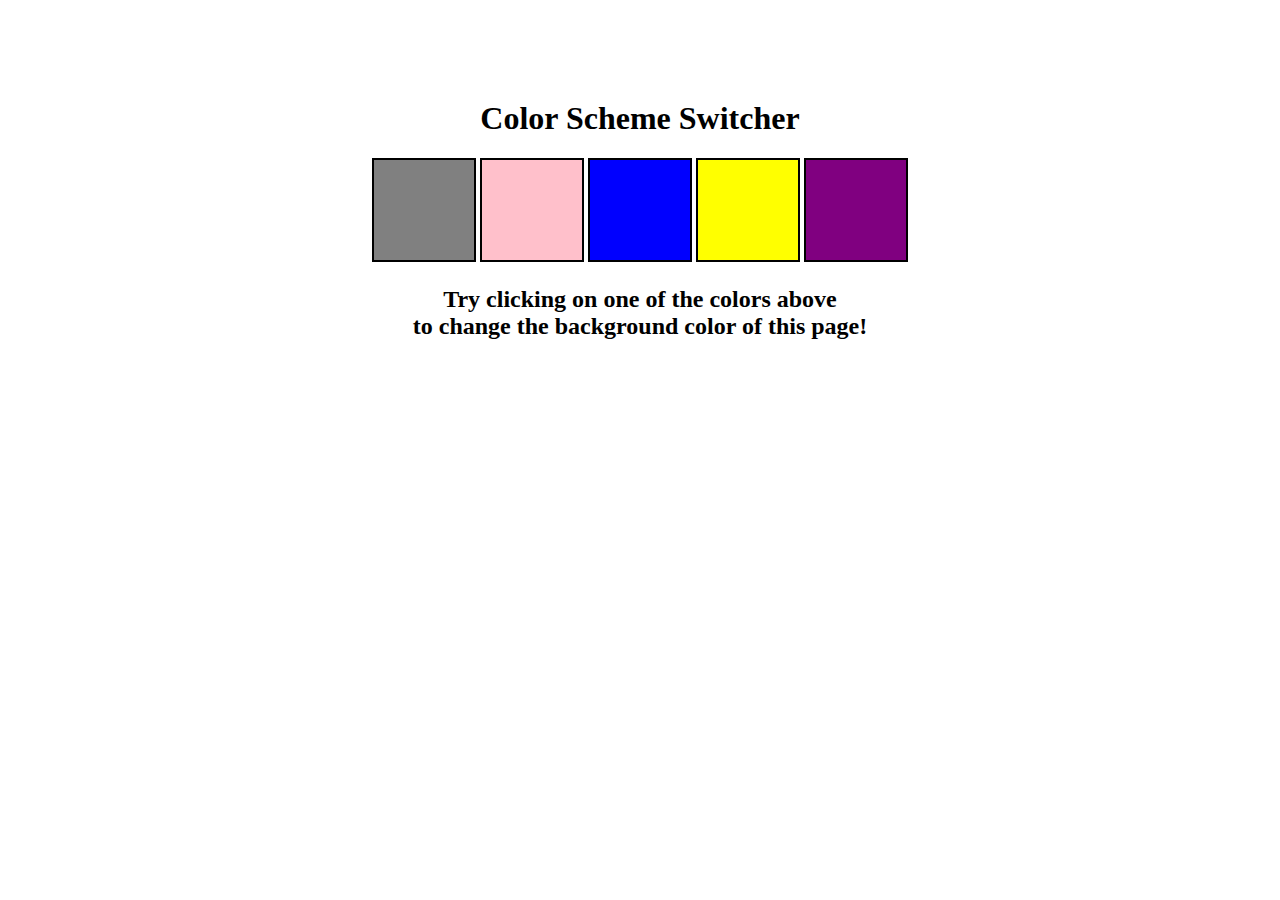
<file: DOM/1-color_changer/index.html>
<!DOCTYPE html>
<html lang="en">
  <head>
    <meta charset="UTF-8" />
    <meta name="viewport" content="width=device-width, initial-scale=1.0" />
    <meta http-equiv="X-UA-Compatible" content="ie=edge" />
    <link rel="stylesheet" href="style.css" />
    <title>JavaScript Background Color Switcher</title>
  </head>
  <body>
    <!-- <nav>
      <a href="/" aria-current="page">Home</a>
      <a target="_blank" href="https://www.youtube.com/@chaiaurcode"
        >Youtube channel</a
      >
    </nav> -->
    <div class="canvas">
      <!-- <a
        style="
          background-color: #fff;
          padding: 10px 30px;
          border-radius: 8px;
          color: #212121;
          text-decoration: none;
          border: 2px solid #212121;
        "
        href="../index.html"
        >Back to Home Page</a
      > -->
      <h1 id="title">Color Scheme Switcher</h1>
      <span class="button" id="grey"></span>
      <span class="button" id="pink"></span>
      <span class="button" id="blue"></span>
      <span class="button" id="yellow"></span>
      <span class="button" id="purple"></span>
      <h2>
        Try clicking on one of the colors above
        <span>to change the background color of this page!</span>
      </h2>
    </div>
    <script src="script.js"></script>
  </body>
</html>
</file>
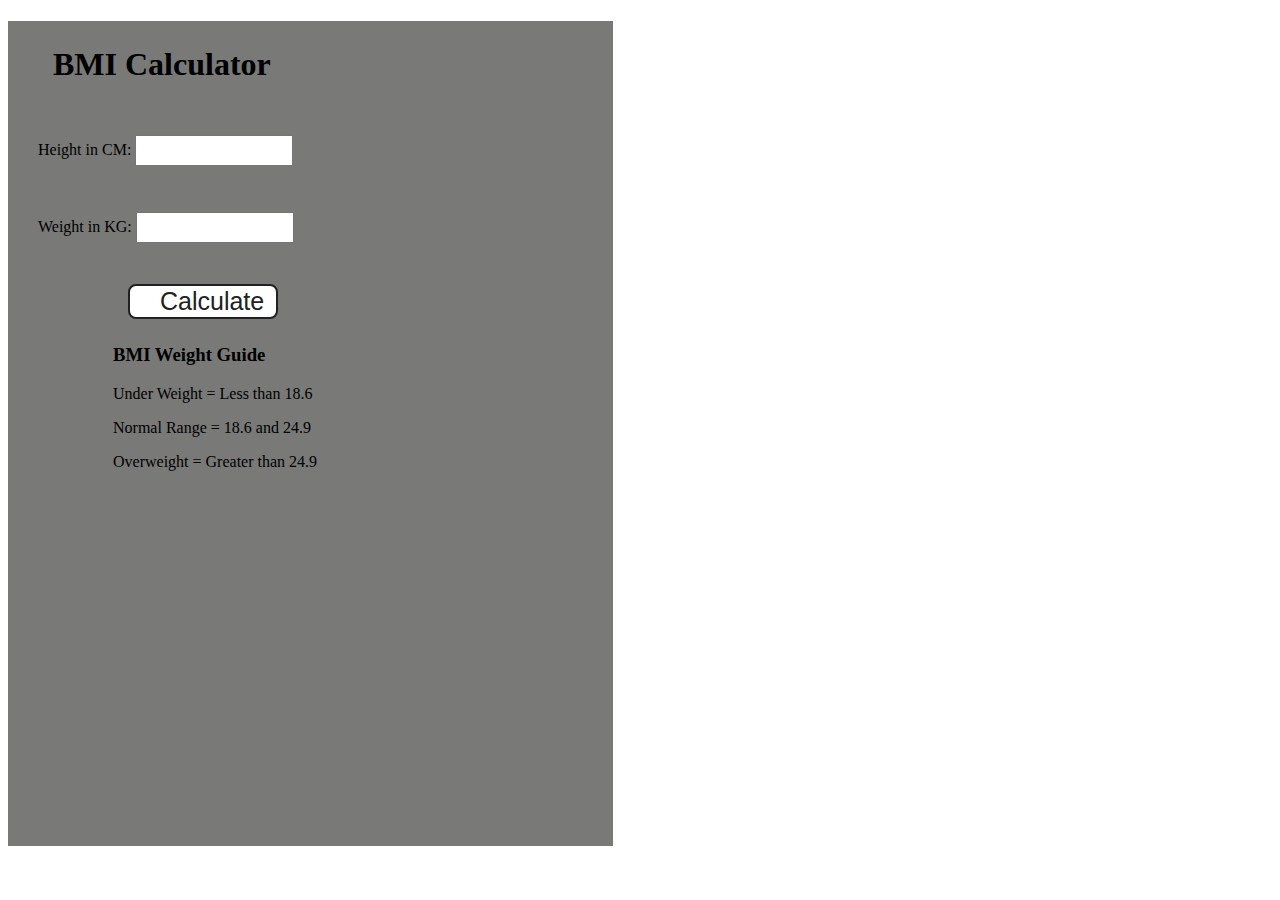
<file: DOM/2-BMICalculator/index.html>
<!DOCTYPE html>
<html lang="en">
<head>
    <meta charset="UTF-8" />
    <meta name="viewport" content="width=device-width, initial-scale=1.0" />
    <meta http-equiv="X-UA-Compatible" content="ie=edge" />
    <link rel="stylesheet" href="style.css" />
    <title>BMI Calculator</title>
</head>
<body>
    <div class="container">
        <h1>BMI Calculator</h1>
        <form>
        <p><label>Height in CM: </label><input type="text" id="height" /></p>
        <p><label>Weight in KG: </label><input type="text" id="weight" /></p>
        <button>Calculate</button>
        <div id="results"></div>
        <div id="weight-guide">
        <h3>BMI Weight Guide</h3>
        <p>Under Weight = Less than 18.6</p>
        <p>Normal Range = 18.6 and 24.9</p>
        <p>Overweight = Greater than 24.9</p>
        </div>
       </form>
</div>
</body>
<script src="script.js"></script>
</html>
</file>
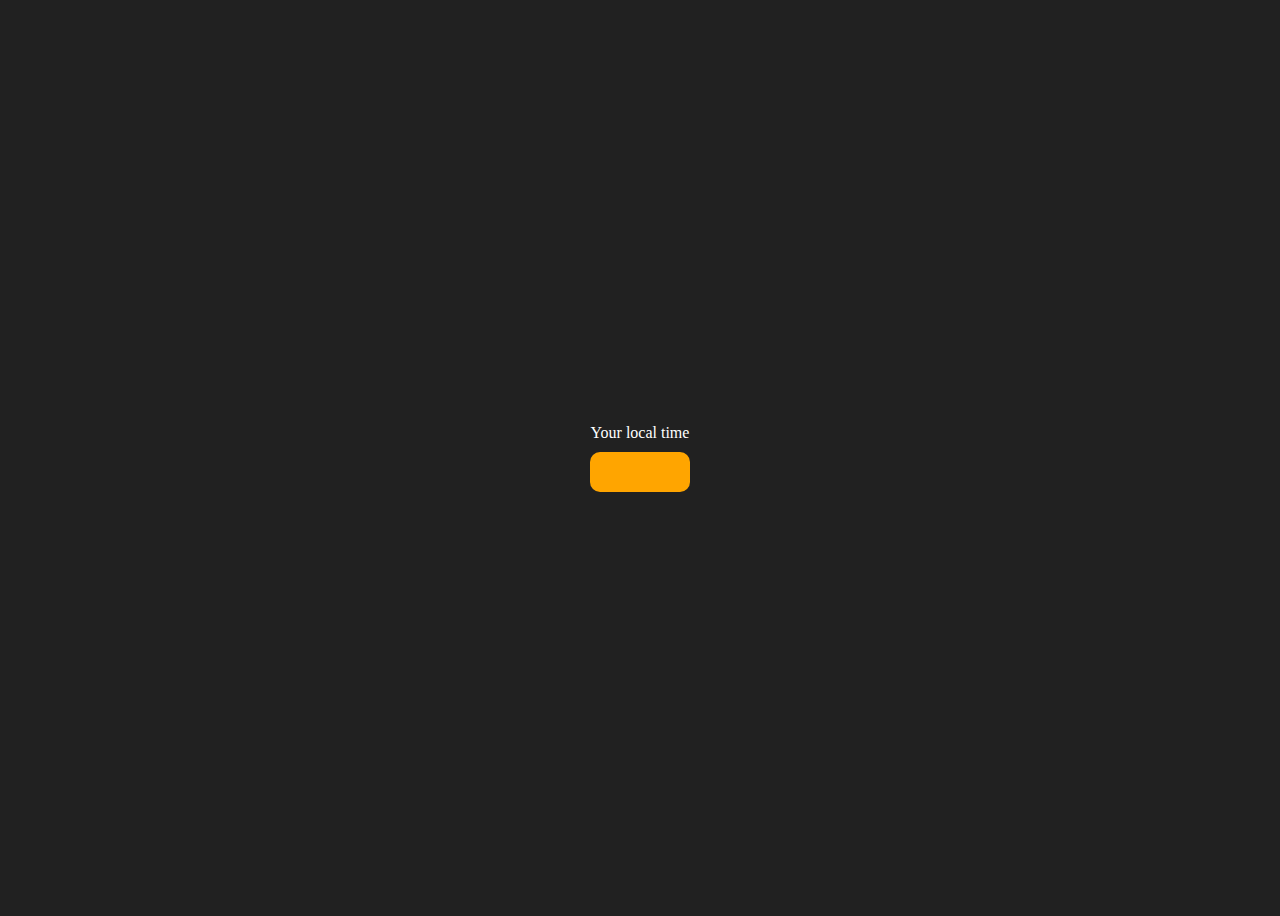
<file: DOM/3-Digital Clock/index.html>
<!DOCTYPE html>
<html lang="en">
  <head>
    <meta charset="UTF-8" />
    <meta name="viewport" content="width=device-width, initial-scale=1.0" />
    <meta http-equiv="X-UA-Compatible" content="ie=edge" />
    <title>Your Local Time</title>
    <style>
      body {
        background-color: #212121;
        color: #fff;
      }
      .center {
        display: flex;
        height: 100vh;
        justify-content: center;
        align-items: center;
        flex-direction: column;
      }
      #clock {
        font-size: 40px;
        background-color: orange;
        padding: 20px 50px;
        margin-top: 10px;
        border-radius: 10px;
      }
    </style>
  </head>
  <body>
    <div class="center">
      <div id="banner"><span>Your local time</span></div>
      <div id="clock"></div>
    </div>
    <script src="script.js"></script>
  </body>
</html>
</file>
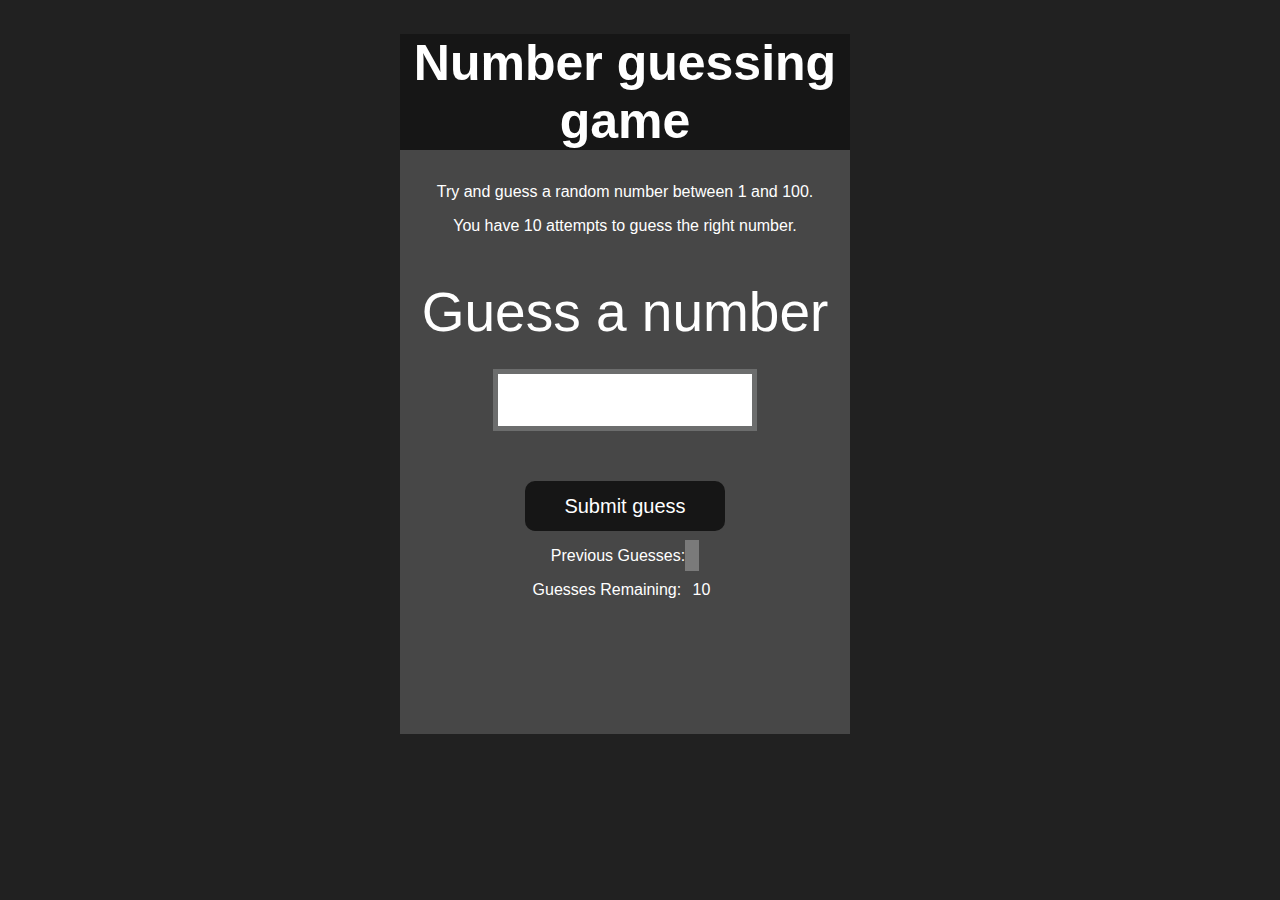
<file: DOM/4-GuessTheNumber/index.html>
<!DOCTYPE html>
<html lang="en">
<head>
    <meta charset="UTF-8">
    <meta name="viewport" content="width=device-width, initial-scale=1.0">
    <meta http-equiv="X-UA-Compatible" content="ie=edge">
    <title>Number Guessing Game</title>
    <link rel="stylesheet" href="style.css">
</head>
<body style="background-color:#212121; color:#fff;">
    
    <div id="wrapper">
      <h1>Number guessing game</h1>
    <p>Try and guess a random number between 1 and 100.</p>
    <p>You have 10 attempts to guess the right number.</p>
    </br>
        <form class="form">
            <label2 for="guessField" id="guess">Guess a number</label>
            <input type="text" id="guessField" class="guessField">
            <input type="submit" id="subt" value="Submit guess" class="guessSubmit">
        </form>

        <div class="resultParas">
            <p >Previous Guesses: <span class="guesses"></span></p>
            <p >Guesses Remaining: <span class="lastResult">10</span></p>
            <p class="lowOrHi"></p>
        </div>
    </div>
    <script src="script.js"></script>
</body>
</html>
</file>
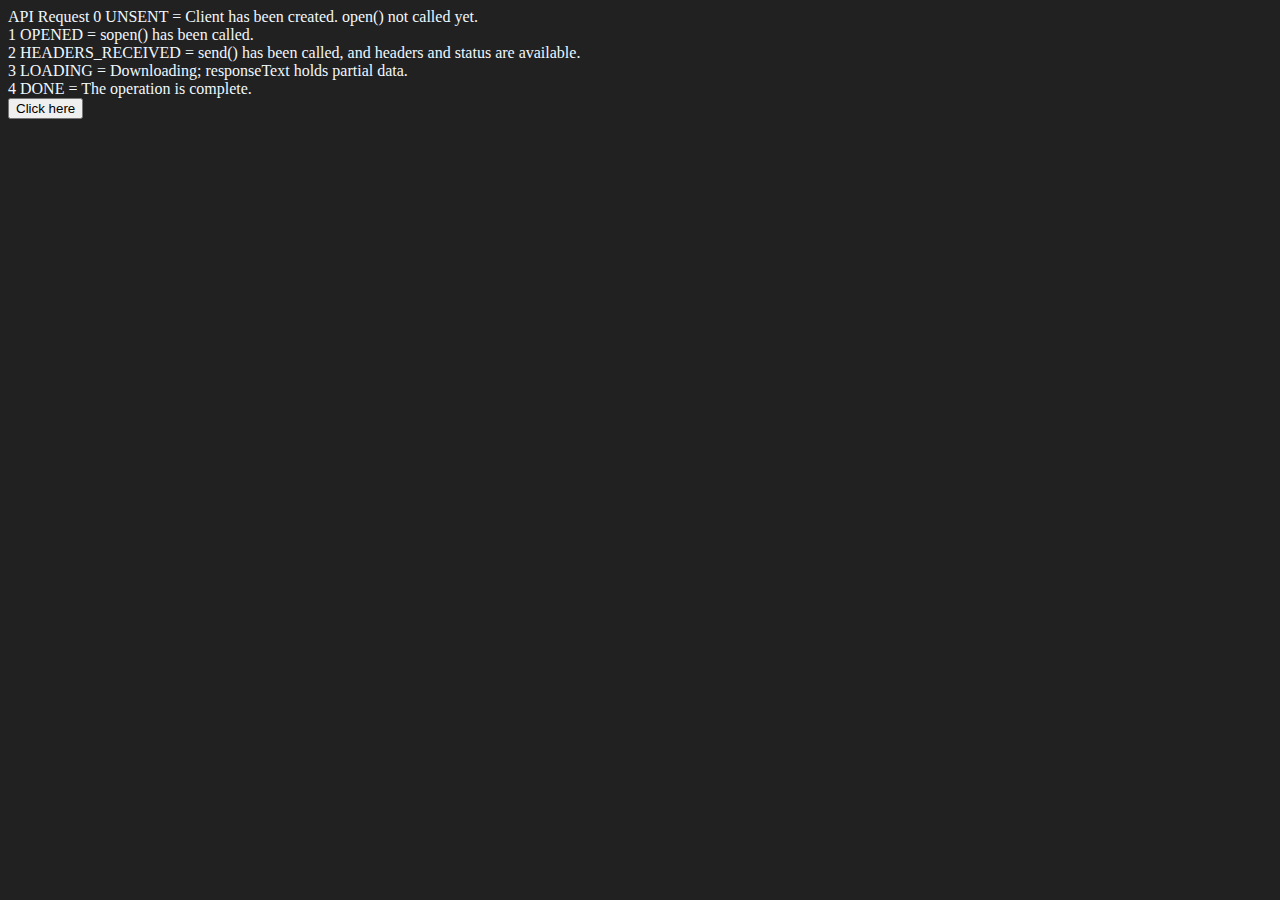
<file: AdvanceJs/apiReq.html>
API Request 
<!DOCTYPE html>
<html lang="en">
<head>
    <meta charset="UTF-8">
    <meta name="viewport" content="width=device-width, initial-scale=1.0">
    <title>Document</title>
</head>
<body style="background-color: #212121; color: aliceblue;">
0	UNSENT	= Client has been created. open() not called yet. <br>
1	OPENED = sopen() has been called.<br>
2	HEADERS_RECEIVED = send() has been called, and headers and status are available. <br>
3	LOADING	= Downloading; responseText holds partial data. <br>
4	DONE = The operation is complete.<br>
<button id="data">Click here</button>
</body>
<script>
    const xhr= new XMLHttpRequest() // method by which we can sent our req
    const requestUrl = 'https://api.github.com/users/HarshitaBhatia27'
    xhr.open('GET', requestUrl)
    xhr.onreadystatechange = function(){   //continuously monitor the state changes
        console.log(xhr.readyState);
        if(xhr.readyState===4){
            document.querySelector('#data').addEventListener('click',function(){
                const data= JSON.parse(this.responseText)
                console.log(data.followers); //most of the type response string mei hi aata hai, so we have to convert it
            })
            
        }
    } 
    xhr.send();
    // console.log() is a part of js but not a part as well.
 
</script>
</html>
</file>
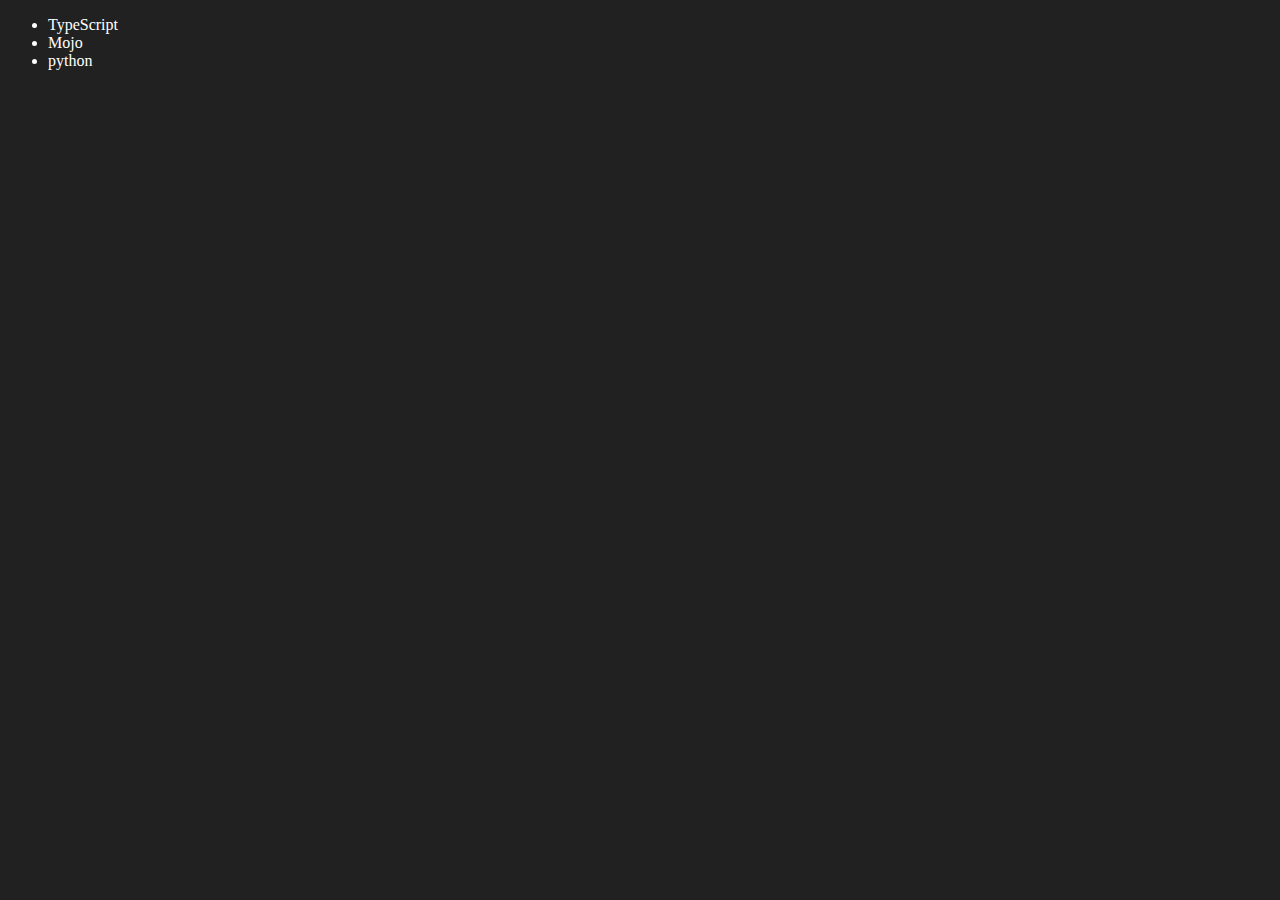
<file: DOM/four.html>
<!DOCTYPE html>
<html lang="en">
<head>
    <meta charset="UTF-8">
    <meta name="viewport" content="width=device-width, initial-scale=1.0">
    <title>DOM-4</title>
    <style>
        body{
            background-color: #212121;
            color:#fff;
        }
    </style>
</head>
<body>
    <ul class="language">
        <li>JavaScript</li>
        <li>Cpp</li>
    </ul>
</body>
<script>
    //add list element. here we have to traverse the whole tree to add element at the end of list
    function addLang(langName){
       const li= document.createElement('li');
       li.innerHTML= `${langName}`
       document.querySelector('.language').appendChild(li)

    }
    addLang("python")

    //another method --> optimised approach. Here, we simply created an li and inserted the child at its end
    function addLanguage(langName){
        const li= document.createElement('li');
        li.appendChild(document.createTextNode(langName))
        document.querySelector('.language').appendChild(li)

    }
    addLanguage('Java')

    // edit values
    const ed= document.querySelector("li:nth-child(2)")
   // ed.innerHTML="Mojo" //not optimised

   const newli=document.createElement('li')
   newli.textContent="Mojo"
   ed.replaceWith(newli)
   
   const firstLang=document.querySelector("li:first-child")
   firstLang.outerHTML="<li>TypeScript</li>"

   //remove
   const lastlang=document.querySelector("li:last-child")
   lastlang.remove()


</script>
</html>
</file>
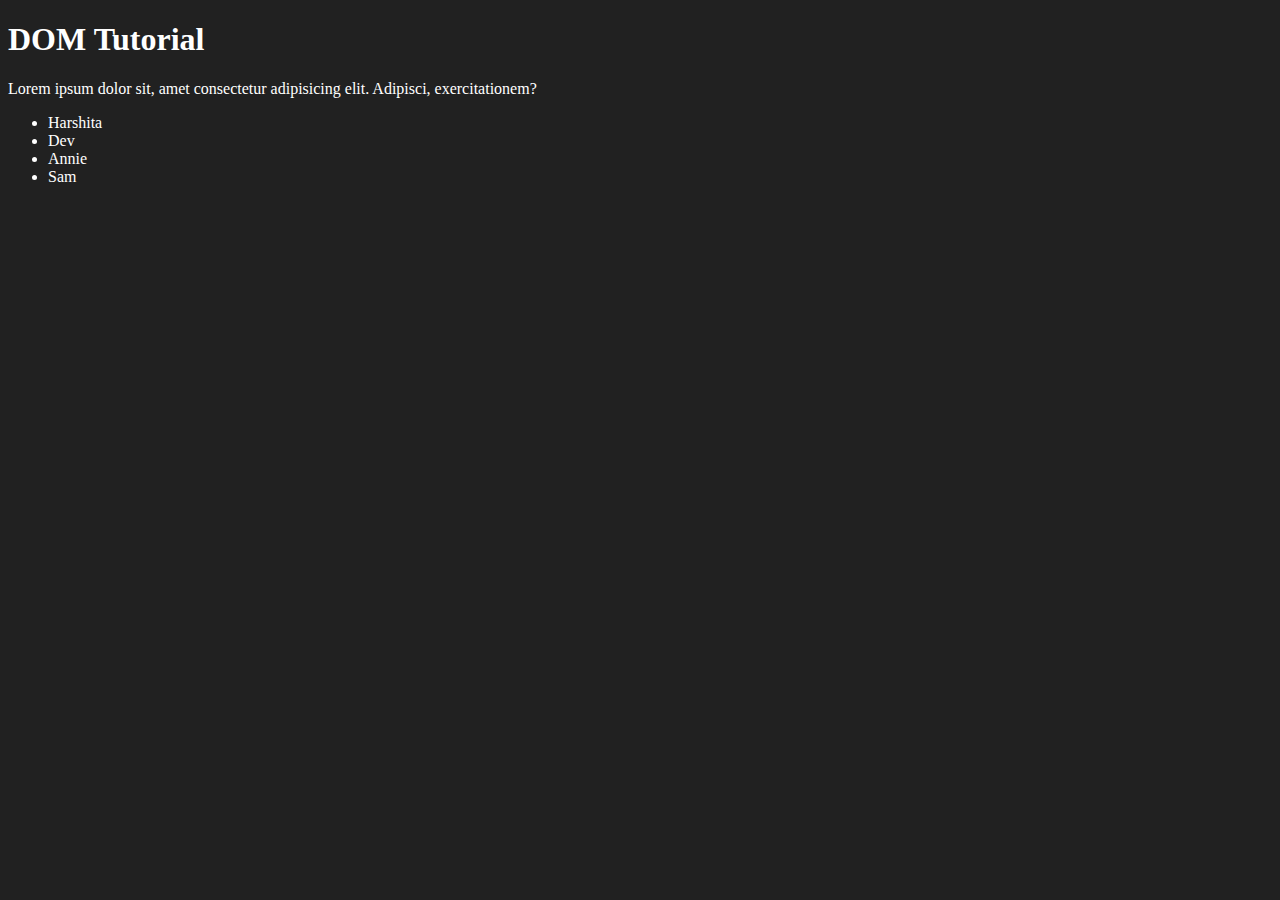
<file: DOM/one.html>
<!DOCTYPE html>
<html lang="en">
<head>
    <meta charset="UTF-8">
    <meta name="viewport" content="width=device-width, initial-scale=1.0">
    <title>Document Object Model</title>
    <style>
        body{
            background-color: #212121;
            color: #fff;
        }
    </style>
</head>
<body>
    <div class="bg-black">
        <h1 id="title" class="head">DOM Tutorial <span style="display: none;"> Testing of DOM</span></h1>
        <p>Lorem ipsum dolor sit, amet consectetur adipisicing elit. Adipisci, exercitationem?</p>
        <ul>
            <li class="list-item">Harshita</li>
            <li class="list-item">Dev</li>
            <li class="list-item">Annie</li>
            <li class="list-item">Sam</li>
        </ul>
    </div>
</body>
</html>
</file>
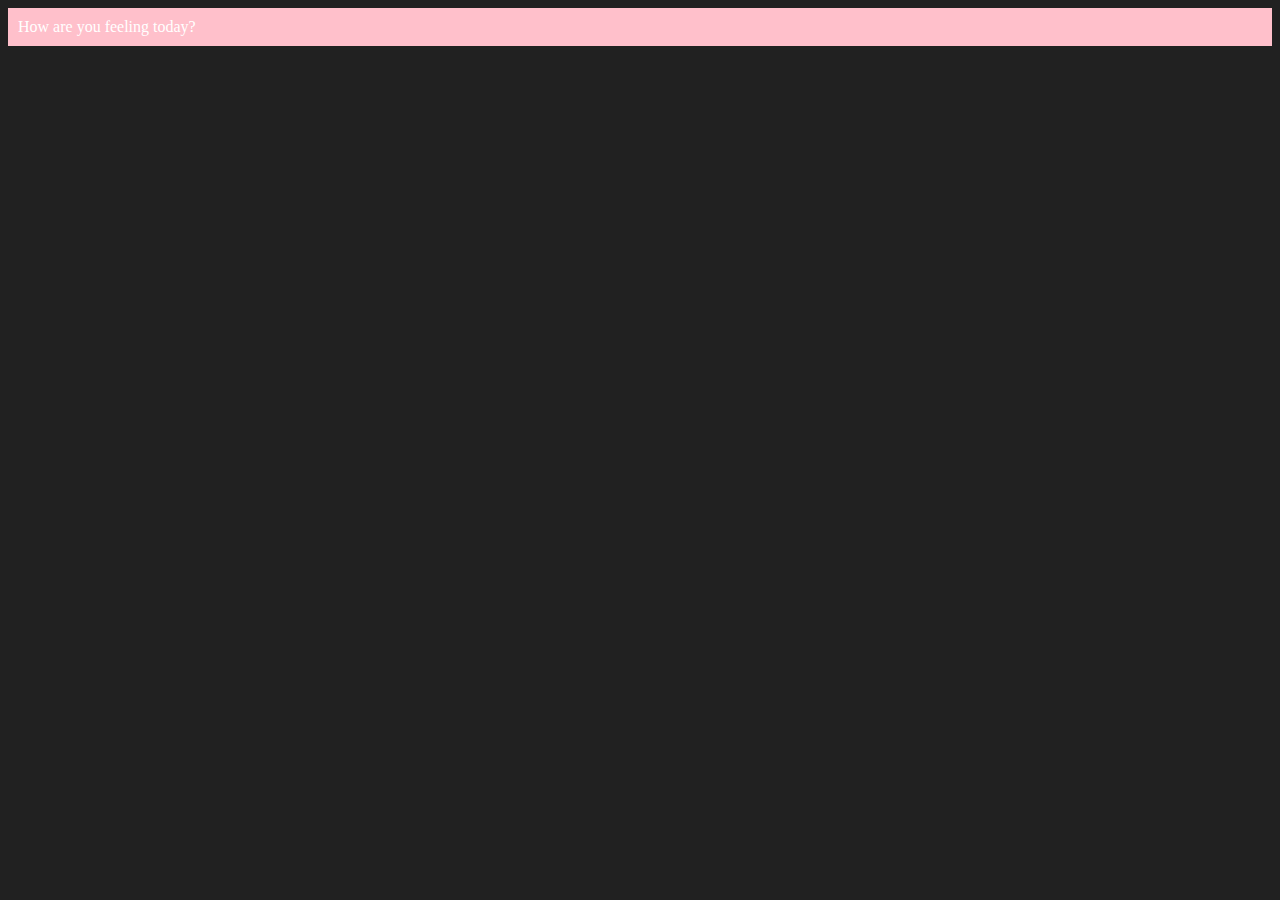
<file: DOM/three.html>
<!-- how to create nodelists -->
<!DOCTYPE html>
<html lang="en">
<head>
    <meta charset="UTF-8">
    <meta name="viewport" content="width=device-width, initial-scale=1.0">
    <title>DOM-3</title>
    <style>
        body{
            background-color: #212121;
            color:#fff;
        }
    </style>
</head>
<body>
    
</body>
<script>

    // this div is created in memory
    const div=document.createElement('div')
    console.log(div);
    div.className="main"
    div.id=Math.round(Math.random()*10+1)
    //div.innerText="How are you feeling today?" //ye jo attributes hai ye overwrite karte hai values. Jo bhi values hai vha per unko pehle select karta hai then set karta h

    //for custom attributes
    div.setAttribute("title","generate title") // preferable because ye simply jakr value set kardeta hai
    div.style.backgroundColor="pink"
    div.style.padding="10px"
    const addText=document.createTextNode("How are you feeling today?")
    div.appendChild(addText)

    document.body.appendChild(div) //adding in html
</script>
</html>
</file>
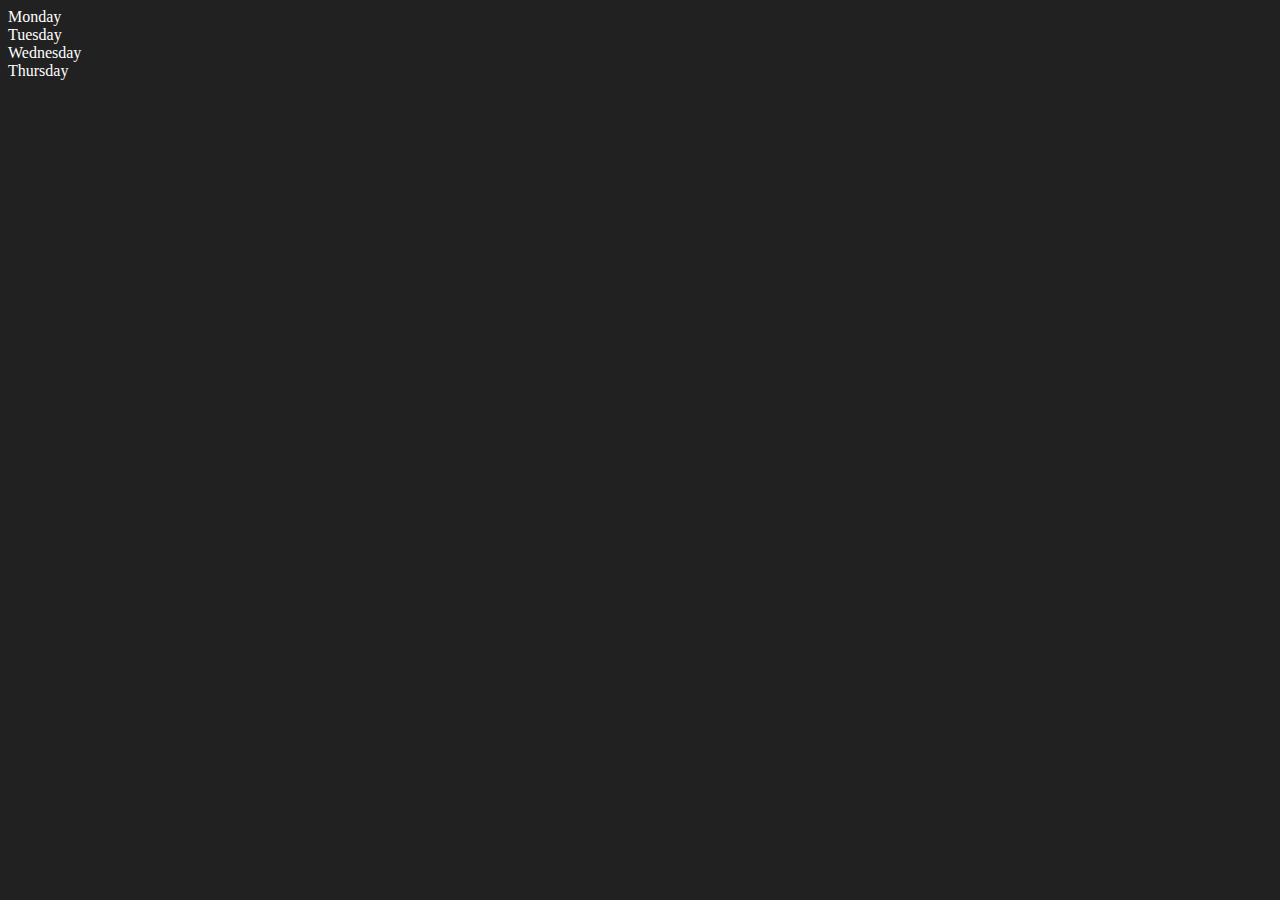
<file: DOM/two.html>
<!DOCTYPE html>
<html lang="en">
<head>
    <meta charset="UTF-8">
    <meta name="viewport" content="width=device-width, initial-scale=1.0">
    <title>DOM</title>
    <style>
        body{
            background-color: #212121;
            color:#fff;
        }
    </style>
</head>
<body>
    <div class="parent">
        <div class="day">Monday</div> <!-- enter ko bhi text node mei include krta hai. sirf ek enter count karega, uske baad jitne kardo it will not count. It also includes the comment -->
        <div class="day">Tuesday</div>
        <div class="day">Wednesday</div>
        <div class="day">Thursday</div>
    </div>
</body>
<script>
    const parent= document.querySelector('.parent')
    // console.log(parent);
    // console.log(parent.children); //HTML collection

    // for (let index = 0; index < parent.children.length; index++) {
    //     console.log(parent.children[index].innerHTML);
        
    // }
    //console.log(parent.firstElementChild);
    //console.log(parent.lastElementChild);

    const day1= document.querySelector('.day')
    // console.log(day1);
    // console.log(day1.parentElement);
    // console.log(day1.nextElementSibling);

    console.log("Nodes: ", parent.childNodes); //NodesList
</script>
</html>
</file>
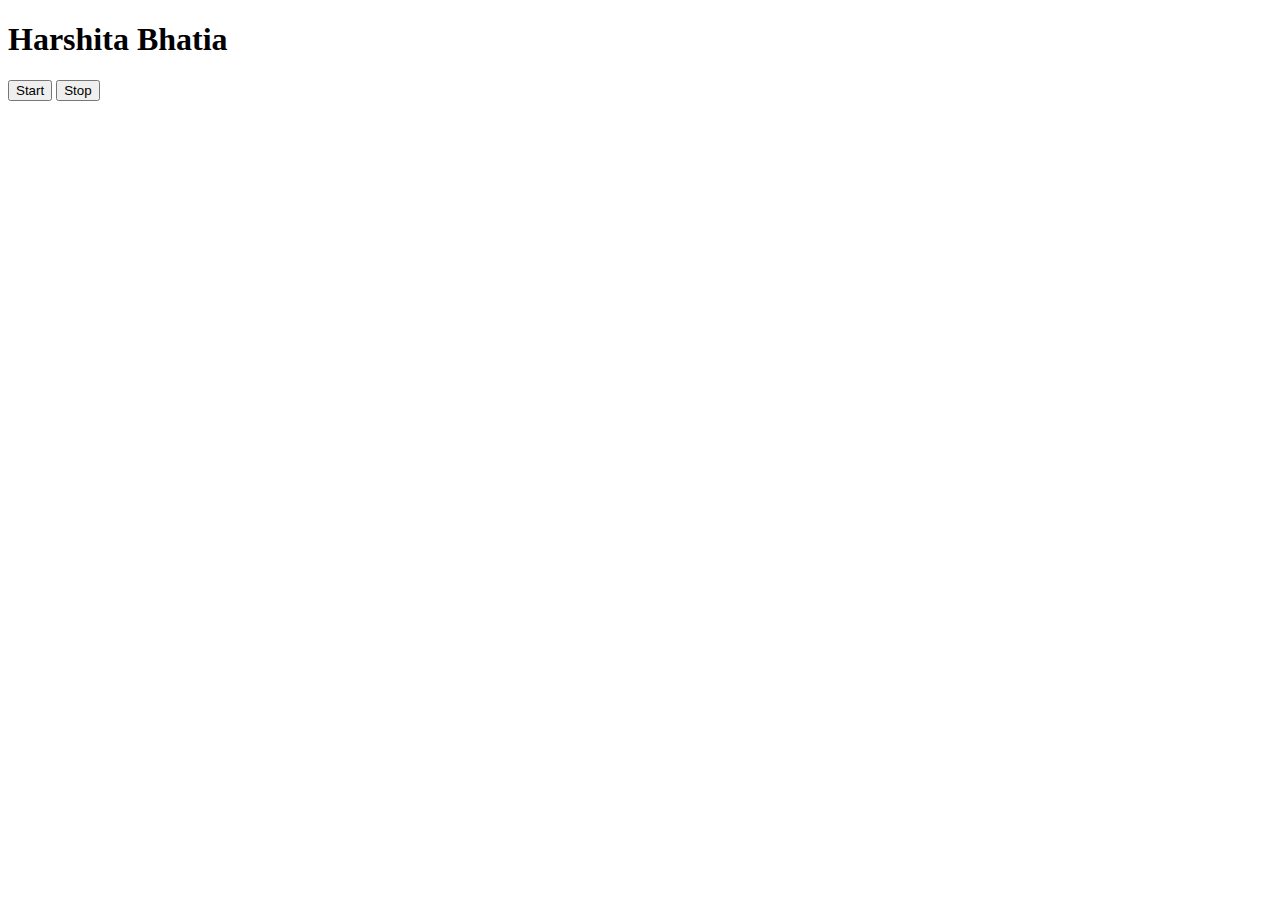
<file: Events/four.html>
<!-- Async JS -->
<!DOCTYPE html>
<html lang="en">
<head>
    <meta charset="UTF-8">
    <meta name="viewport" content="width=device-width, initial-scale=1.0">
    <title>Async js</title>
</head>
<body>
    <h1>Harshita Bhatia</h1>
    <button id="start">Start</button>
    <button id="stop">Stop</button>
</body>
<script>
    const saydate=function(str){
        console.log(str,Date.now());

    }
    //  const intervalID= setInterval(saydate,1000,"hello")  // will run the code after a particular interval in a loop
    let intervalID;
    document.querySelector('#start').addEventListener('click',function(){
       intervalID= (saydate,1000,"hello")
     })
    
     document.querySelector('#stop').addEventListener('click',function(){
        clearInterval(intervalID)
     })

    
    
</script>
</html>
</file>
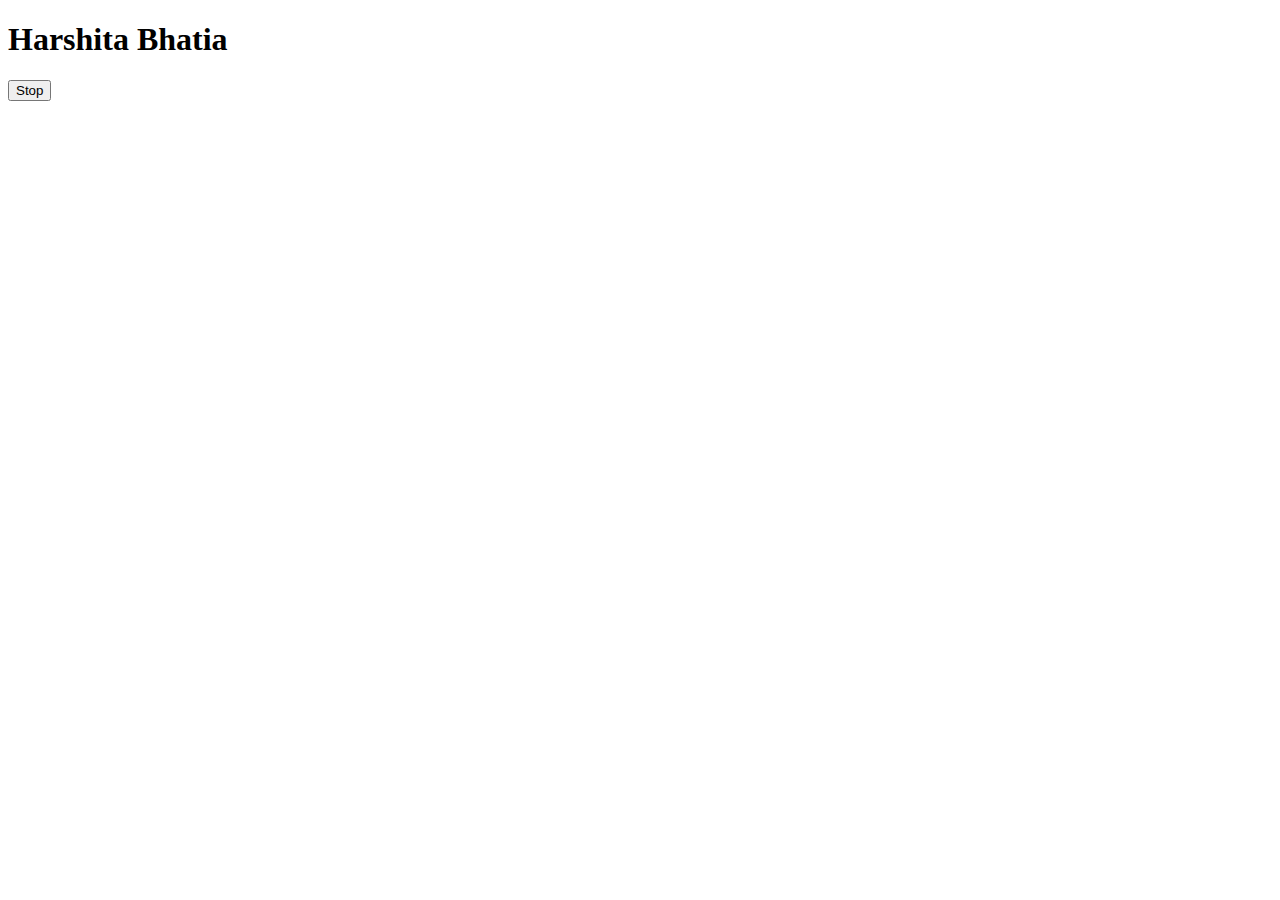
<file: Events/three.html>
<!-- Async JS -->
<!DOCTYPE html>
<html lang="en">
<head>
    <meta charset="UTF-8">
    <meta name="viewport" content="width=device-width, initial-scale=1.0">
    <title>Async js</title>
</head>
<body>
    <h1>Harshita Bhatia</h1>
    <button id="stop">Stop</button>
</body>
<script>

    const sayJs= function(){
        console.log("Javascript");
    }

    const change= function(){
        document.querySelector('h1').innerHTML="Best js series"
    }
    const changeme= setTimeout(change,2000) // 2 sec ke time ke baad it will do the work once
  
    document.querySelector('#stop').addEventListener('click',function(){
        clearTimeout(changeme)  //stop the settime out from running
        console.log("Stopped");
    })
    
    


</script>
</html>
</file>
<file: DOM/1-color_changer/style.css>
html {
    margin: 0;
  }
  
  span {
    display: block;
  }
  .canvas {
    margin: 100px auto 100px;
    width: 80%;
    text-align: center;
  }
  
  .button {
    width: 100px;
    height: 100px;
    border: solid black 2px;
    display: inline-block;
  }
  
  #grey {
    background: grey;
  }
  
  #pink{
    background: pink;
  }
  #blue {
    background: blue;
  }
  #yellow {
    background: yellow;
  }
  #purple{
    background: purple;
  }
</file>
<file: DOM/2-BMICalculator/style.css>
.container {
    width: 575px;
    height: 825px;
  
    background-color: #797978;
    padding-left: 30px;
  }
  #height,
  #weight {
    width: 150px;
    height: 25px;
    margin-top: 30px;
  }
  
  #weight-guide {
    margin-left: 75px;
    margin-top: 25px;
  }
  
  #results {
    font-size: 35px;
    margin-left: 90px;
    margin-top: 20px;
    color: rgb(241, 241, 241);
  }
  
  button {
    width: 150px;
    height: 35px;
    margin-left: 90px;
    margin-top: 25px;
    background-color: #fff;
    padding: 1px 30px;
    border-radius: 8px;
    color: #212121;
    text-decoration: none;
    border: 2px solid #212121;
  
    font-size: 25px;
  }
  
  h1 {
    padding-left: 15px;
    padding-top: 25px;
    
  }
</file>
<file: DOM/4-GuessTheNumber/style.css>
html {
    font-family: sans-serif;
  }
  
  body {
    width: 300px;
    max-width: 750px;
    min-width: 480px;
    margin: 0 auto;
    background-color: #212121;
  }
  
  .lastResult {
    color: white;
    padding: 7px;
  }
  
  .guesses {
    color: white;
    padding: 7px;
  }
  
  button {
    background-color: #141414;
    color: #fff;
    width: 250px;
    height: 50px;
    border-radius: 25px;
    font-size: 30px;
    border-style: none;
    margin-top: 30px;
    /* margin-left: 50px; */
  }
  
  #subt {
    background-color: #161616;
    color: #ffffff;
    width: 200px;
    height: 50px;
    border-radius: 10px;
    font-size: 20px;
    border-style: none;
    margin-top: 50px;
    /* margin-left: 75px; */
  }
  
  #guessField {
    color: #000;
    width: 250px;
    height: 50px;
    font-size: 30px;
    border-style: none;
    margin-top: 25px;
  
    /* margin-left: 50px; */
    border: 5px solid #6c6d6d;
    text-align: center;
  }
  
  #guess {
    font-size: 55px;
    /* margin-left: 90px; */
    margin-top: 120px;
    color: #fff;
  }
  
  .guesses {
    background-color: #7a7a7a;
  }
  
  #wrapper {
    box-sizing: border-box;
    text-align: center;
    width: 450px;
    height: 700px;
    background-color: #474747;
    color: #fff;
    font-size: 25px;
  }
  
  h1 {
    background-color: #161616;
  
    color: #fff;
    text-align: center;
  }
  
  p {
    font-size: 16px;
    text-align: center;
  }
</file>
